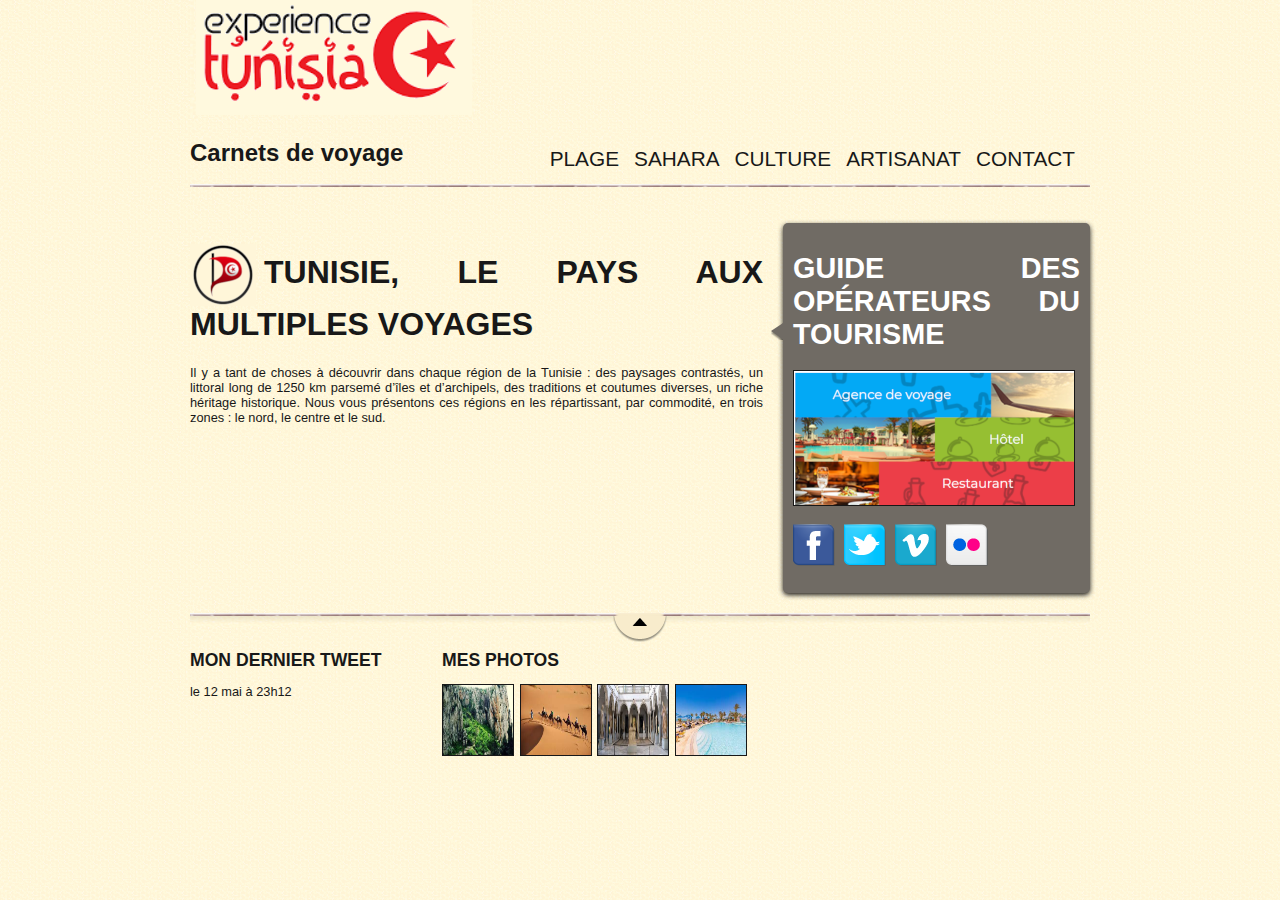
<file: index.html>
<!DOCTYPE html>
<html>

<head>
    <link rel="stylesheet" href="style.css" />
    <title>Tunisie - Carnets de voyage</title>
</head>

<body>
    <div>
        <header>
            <div>
                <div>
                    <img src="images/logo.png" alt="Logo de Zozor" id=logo />
                </div>
                <h2>Carnets de voyage</h2>
            </div>

            <nav>
                <ul>
                    <li><a href="plage.html">Plage</a></li>
                    <li><a href="sahara.html">Sahara</a></li>
                    <li><a href="#">Culture</a></li>
                    <li><a href="#">Artisanat</a></li>
                    <li><a href="Contact.html">Contact</a></li>
                </ul>
            </nav>
        </header>
        <br>
        <br>
        <section>
            <article>
                <h1><img src="images/ico_epingle.png" alt="Catégorie voyage" class="ico_categorie" />Tunisie, Le pays
                    aux multiples voyages
                </h1>
                <p>Il y a tant de choses à découvrir dans chaque région de la Tunisie : des paysages contrastés, un
                    littoral long de 1250 km parsemé d’îles et d’archipels, des traditions et coutumes diverses, un
                    riche héritage historique. Nous vous présentons ces régions en les répartissant, par commodité, en
                    trois zones : le nord, le centre et le sud.</p>
            </article>
            <aside>
                <h1>GUIDE DES OPÉRATEURS DU TOURISME</h1>
                <img src="images/bulle.png" alt="" id="fleche_bulle" />
                <p id="photo_zozor">
                    <img src="images/classe.png" alt="Photo de Zozor" usemap="#workmap" />
                    <map name="workmap">
                        <area shape="rect" coords="125,44,280,85" title="Nos Hôtels" href="#">
                        <area shape="rect" coords="0,0,190,44" href="Contact.html" title="Nos Coordonnées">
                        <area shape="rect" coords="90,85,280,140" href="#" title="Nos restaurants">
                    </map>
                </p>
                <p>
                    <img src="images/facebook.png" alt="Facebook" />
                    <img src="images/twitter.png" alt="Twitter" />
                    <img src="images/vimeo.png" alt="Vimeo" />
                    <img src="images/flickr.png" alt="Flickr" />
                </p>
            </aside>
        </section>

        <footer>
            <div id="tweet">
                <h1>Mon dernier tweet</h1>
                <p>le 12 mai à 23h12</p>
            </div>
            <div id="mes_photos">
                <h1>Mes photos</h1>
                <p>
                    <img src="images/photo1.jpg" alt="Photographie" />
                    <img src="images/photo2.jpg" alt="Photographie" />
                    <img src="images/photo3.jpg" alt="Photographie" />
                    <img src="images/photo4.jpg" alt="Photographie" />
                </p>
            </div>
    </div>
    </footer>
    </div>
</body>

</html>
</file>
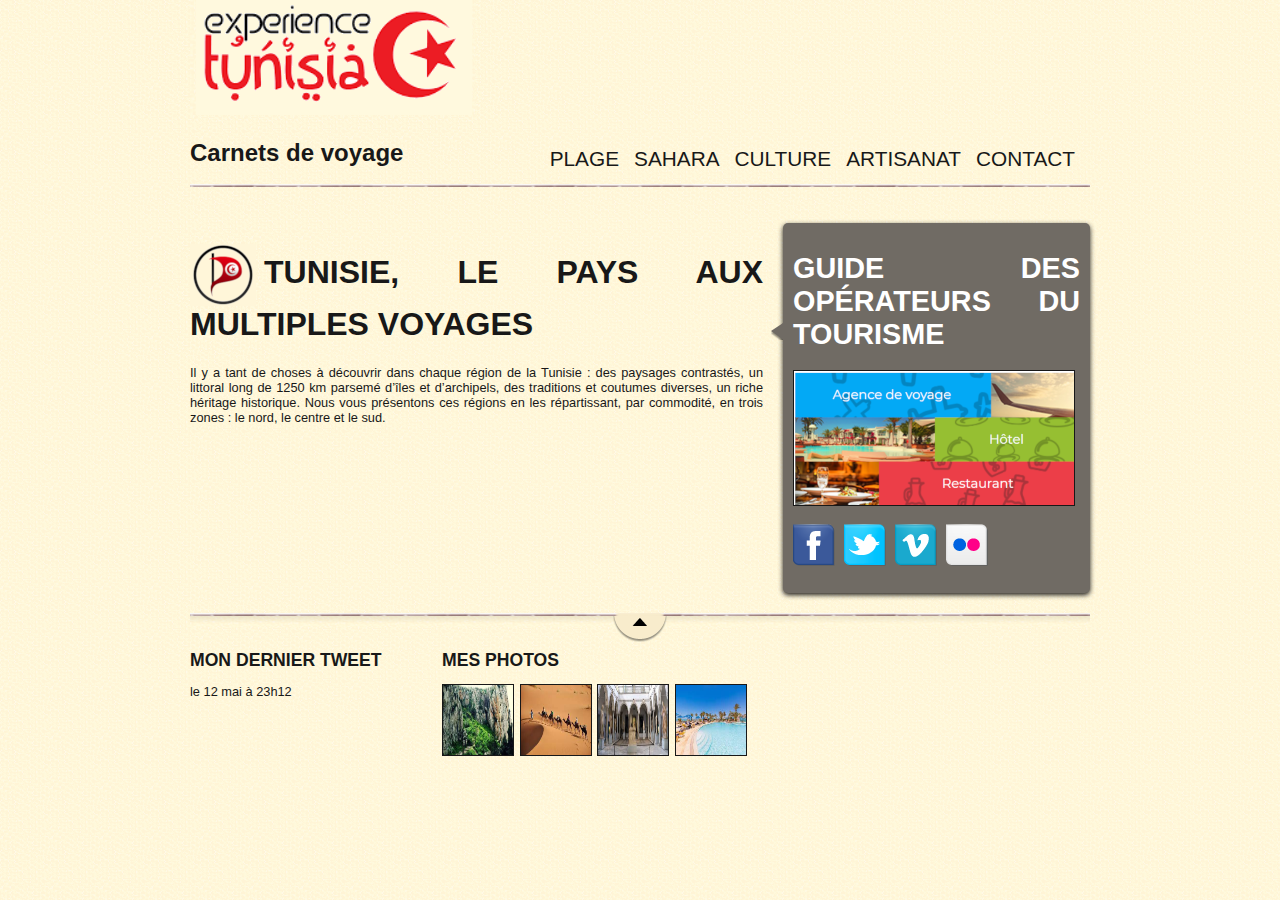
<file: Accueil.html>
<!DOCTYPE html>
<html>

<head>
    <link rel="stylesheet" href="style.css" />
    <title>Tunisie - Carnets de voyage</title>
</head>

<body>
    <div>
        <header>
            <div>
                <div>
                    <img src="images/logo.png" alt="Logo de Zozor" id=logo />
                </div>
                <h2>Carnets de voyage</h2>
            </div>

            <nav>
                <ul>
                    <li><a href="plage.html">Plage</a></li>
                    <li><a href="sahara.html">Sahara</a></li>
                    <li><a href="#">Culture</a></li>
                    <li><a href="#">Artisanat</a></li>
                    <li><a href="Contact.html">Contact</a></li>
                </ul>
            </nav>
        </header>
        <br>
        <br>
        <section>
            <article>
                <h1><img src="images/ico_epingle.png" alt="Catégorie voyage" class="ico_categorie" />Tunisie, Le pays
                    aux multiples voyages
                </h1>
                <p>Il y a tant de choses à découvrir dans chaque région de la Tunisie : des paysages contrastés, un
                    littoral long de 1250 km parsemé d’îles et d’archipels, des traditions et coutumes diverses, un
                    riche héritage historique. Nous vous présentons ces régions en les répartissant, par commodité, en
                    trois zones : le nord, le centre et le sud.</p>
            </article>
            <aside>
                <h1>GUIDE DES OPÉRATEURS DU TOURISME</h1>
                <img src="images/bulle.png" alt="" id="fleche_bulle" />
                <p id="photo_zozor">
                    <img src="images/classe.png" alt="Photo de Zozor" usemap="#workmap" />
                    <map name="workmap">
                        <area shape="rect" coords="125,44,280,85" title="Nos Hôtels" href="#">
                        <area shape="rect" coords="0,0,190,44" href="Contact.html" title="Nos Coordonnées">
                        <area shape="rect" coords="90,85,280,140" href="#" title="Nos restaurants">
                    </map>
                </p>
                <p>
                    <img src="images/facebook.png" alt="Facebook" />
                    <img src="images/twitter.png" alt="Twitter" />
                    <img src="images/vimeo.png" alt="Vimeo" />
                    <img src="images/flickr.png" alt="Flickr" />
                </p>
            </aside>
        </section>

        <footer>
            <div id="tweet">
                <h1>Mon dernier tweet</h1>
                <p>le 12 mai à 23h12</p>
            </div>
            <div id="mes_photos">
                <h1>Mes photos</h1>
                <p>
                    <img src="images/photo1.jpg" alt="Photographie" />
                    <img src="images/photo2.jpg" alt="Photographie" />
                    <img src="images/photo3.jpg" alt="Photographie" />
                    <img src="images/photo4.jpg" alt="Photographie" />
                </p>
            </div>
    </div>
    </footer>
    </div>
</body>

</html>
</file>
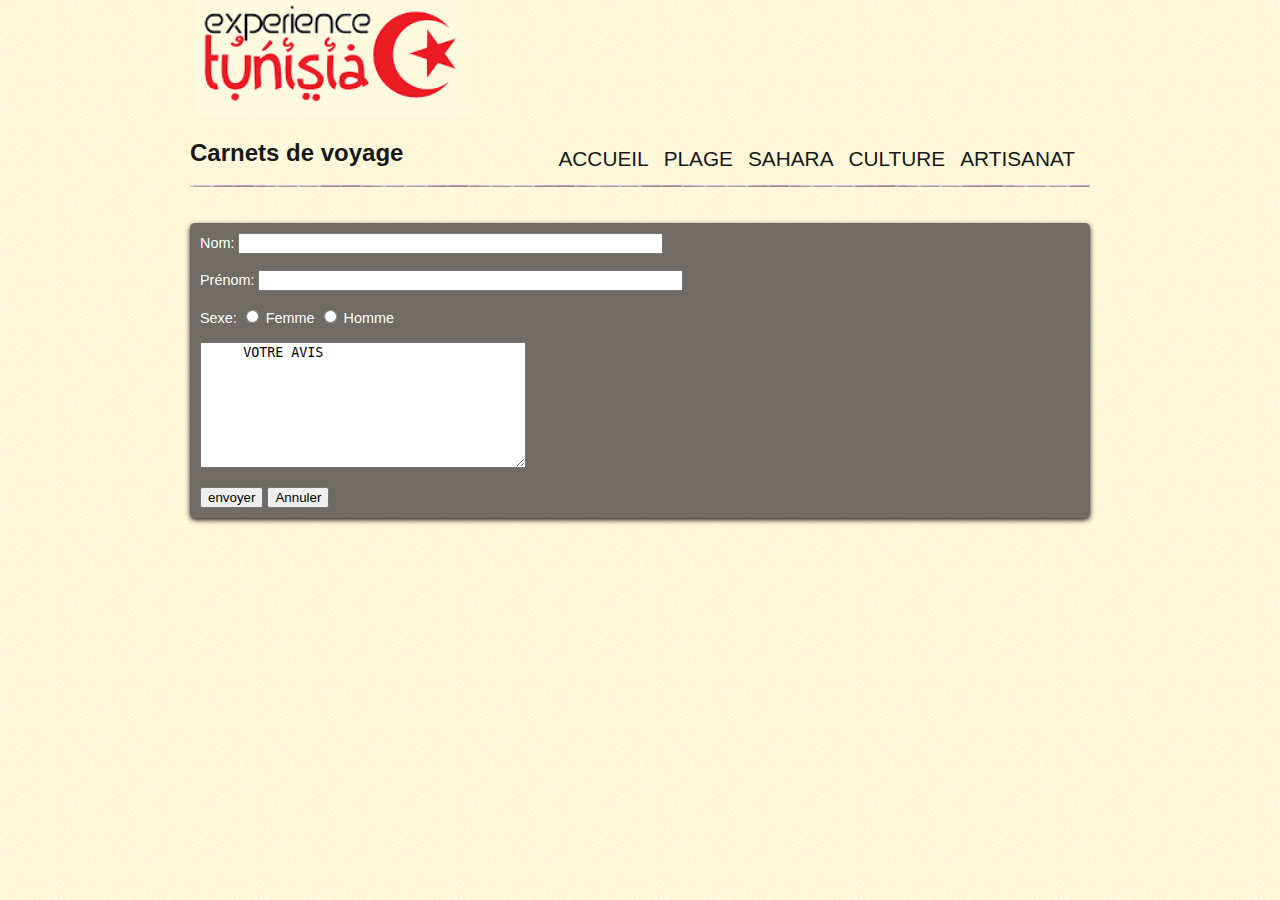
<file: Contact.html>
<!DOCTYPE html>
<html>

<head>
	<title>contact</title>
	<link rel="stylesheet" type="text/css" href="style.css">
</head>

<body>
	<div>
		<header>
			<div>
				<div>
					<img src="images/logo.png" alt="Logo de Zozor" id=logo />

				</div>
				<h2>Carnets de voyage</h2>
			</div>

			<nav>
				<ul>
					<li><a href="Accueil.html">Accueil</a></li>
					<li><a href="Plage.html">Plage</a></li>
					<li><a href="sahara.html">Sahara</a></li>
					<li><a href="#">Culture</a></li>
					<li><a href="#">Artisanat</a></li>
				</ul>
			</nav>
		</header>
		<br>
		<br>
		<section>
			<aside>
				<form name="form1" method="post" action="">
					Nom: <input type="text" name="nom" id="nom" size="50">
					<br>
					<br>
					Prénom: <input type="text" name="prenom" id="prenom" size="50">
					<br>
					<br>
					Sexe: <input type="radio" name="sexe" value="Femme" id="Femme">
					<label> Femme </label>
					<input type="radio" name="sexe" value="homme" id="homme">
					<label> Homme </label>
					<br>
					<br>
					<textarea rows=8 cols=38>     VOTRE AVIS
			</textarea>
					<br>
					<br>
					<input type="submit" name="envoyer" value="envoyer">
					<input type="reset" name="annuler" value="Annuler">
				</form>
			</aside>
		</section>
</body>

</html>
</file>
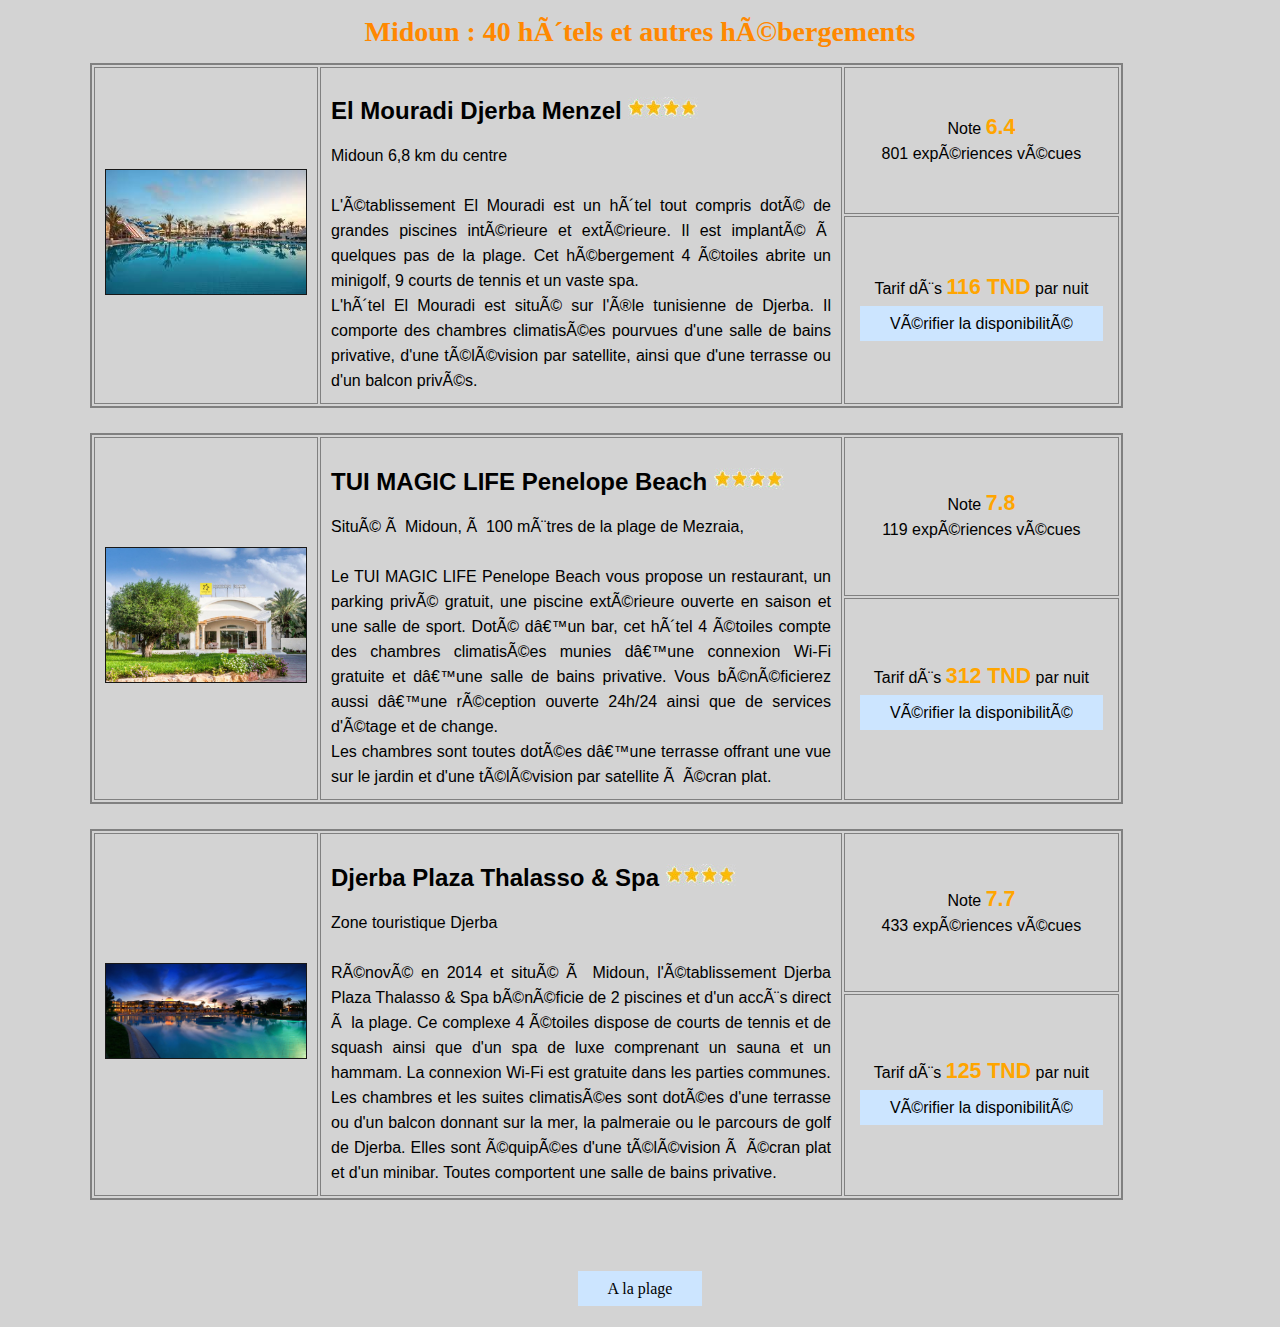
<file: Hotel_Djerba.html>
<!doctype html>
<html>

<head>
    <meta charset="utf">
    <title> Hotels-Djerba</title>
    <link rel="stylesheet" href="style2.css" />
</head>

<body>
    <h1> Midoun : 40 hôtels et autres hébergements</h1>
    <table>
        <tr>
            <td rowspan="2"><img src="images/HD1.jpg" width="200px" class="img"></td>
            <td rowspan="2" width="500px">
                <h2>El Mouradi Djerba Menzel <img src="images/etoile4.jpg"></h2>
                Midoun 6,8 km du centre <br><br>
                L'établissement El Mouradi est un hôtel tout compris doté de grandes piscines intérieure et extérieure.
                Il est implanté à quelques pas de la plage. Cet hébergement 4 étoiles abrite un minigolf, 9 courts de
                tennis et un vaste spa. <br>
                L'hôtel El Mouradi est situé sur l'île tunisienne de Djerba. Il comporte des chambres climatisées
                pourvues d'une salle de bains privative,
                d'une télévision par satellite, ainsi que d'une terrasse ou d'un balcon privés.
            </td>
            <td class="td">Note <span class="p2">6.4</span> <br> 801 expériences vécues</td>
        </tr>
        <tr>
            <td class="td">Tarif dès <span class="p2">116 TND</span> par nuit <br> <a href="verifier.html">Vérifier la
                    disponibilité
                </a></td>
        </tr>
    </table>
    <br>
    <table>
        <tr>
            <td rowspan="2"><img src="images/HD2.jpg" width="200px" class="img"></td>
            <td rowspan="2" width="500px">
                <h2>TUI MAGIC LIFE Penelope Beach <img src="images/etoile4.jpg"></h2>
                Situé à Midoun, à 100 mètres de la plage de Mezraia, <br><br>
                Le TUI MAGIC LIFE Penelope Beach vous propose un
                restaurant, un parking privé gratuit,
                une piscine extérieure ouverte en saison et une salle de sport. Doté d’un bar, cet hôtel 4 étoiles
                compte des chambres climatisées munies d’une
                connexion Wi-Fi gratuite et d’une salle de bains privative. Vous bénéficierez aussi d’une réception
                ouverte 24h/24 ainsi que de services d'étage et
                de change. <br>
                Les chambres sont toutes dotées d’une terrasse offrant une vue sur le jardin et d'une télévision par
                satellite à écran plat.
            </td>
            <td class="td">Note <span class="p2"> 7.8</span> <br> 119 expériences vécues</td>
        </tr>
        <tr>
            <td class="td">Tarif dès <span class="p2">312 TND</span> par nuit <br> <a href="verifier.html">Vérifier la
                    disponibilité
                </a></td>
        </tr>
    </table>
    <br>
    <table>
        <tr>
            <td rowspan="2"><img src="images/HD3.jpg" width="200px" class="img"></td>
            <td rowspan="2" width="500px">
                <h2>Djerba Plaza Thalasso & Spa <img src="images/etoile4.jpg"></h2>
                Zone touristique Djerba <br><br>Rénové en 2014 et situé à Midoun, l'établissement Djerba Plaza Thalasso
                & Spa bénéficie de
                2 piscines et d'un accès direct à la plage. Ce complexe 4 étoiles dispose de courts de tennis et de
                squash ainsi que d'un
                spa de luxe comprenant un sauna et un hammam. La connexion Wi-Fi est gratuite dans les parties communes.
                <br>
                Les chambres et les suites climatisées sont dotées d'une terrasse ou d'un balcon donnant sur la mer, la
                palmeraie ou le parcours
                de golf de Djerba. Elles sont équipées d'une télévision à écran plat et d'un minibar. Toutes comportent
                une salle de bains privative.
            </td>
            <td class="td">Note <span class="p2"> 7.7</span> <br> 433 expériences vécues</td>
        </tr>
        <tr>
            <td class="td">Tarif dès <span class="p2">125 TND</span> par nuit <br> <a href="verifier.html">Vérifier la
                    disponibilité
                </a></td>
        </tr>
    </table> <br><br>
    <p class="p"><a href="plage.html"> A la plage</a></p>
</body>

</html>
</file>
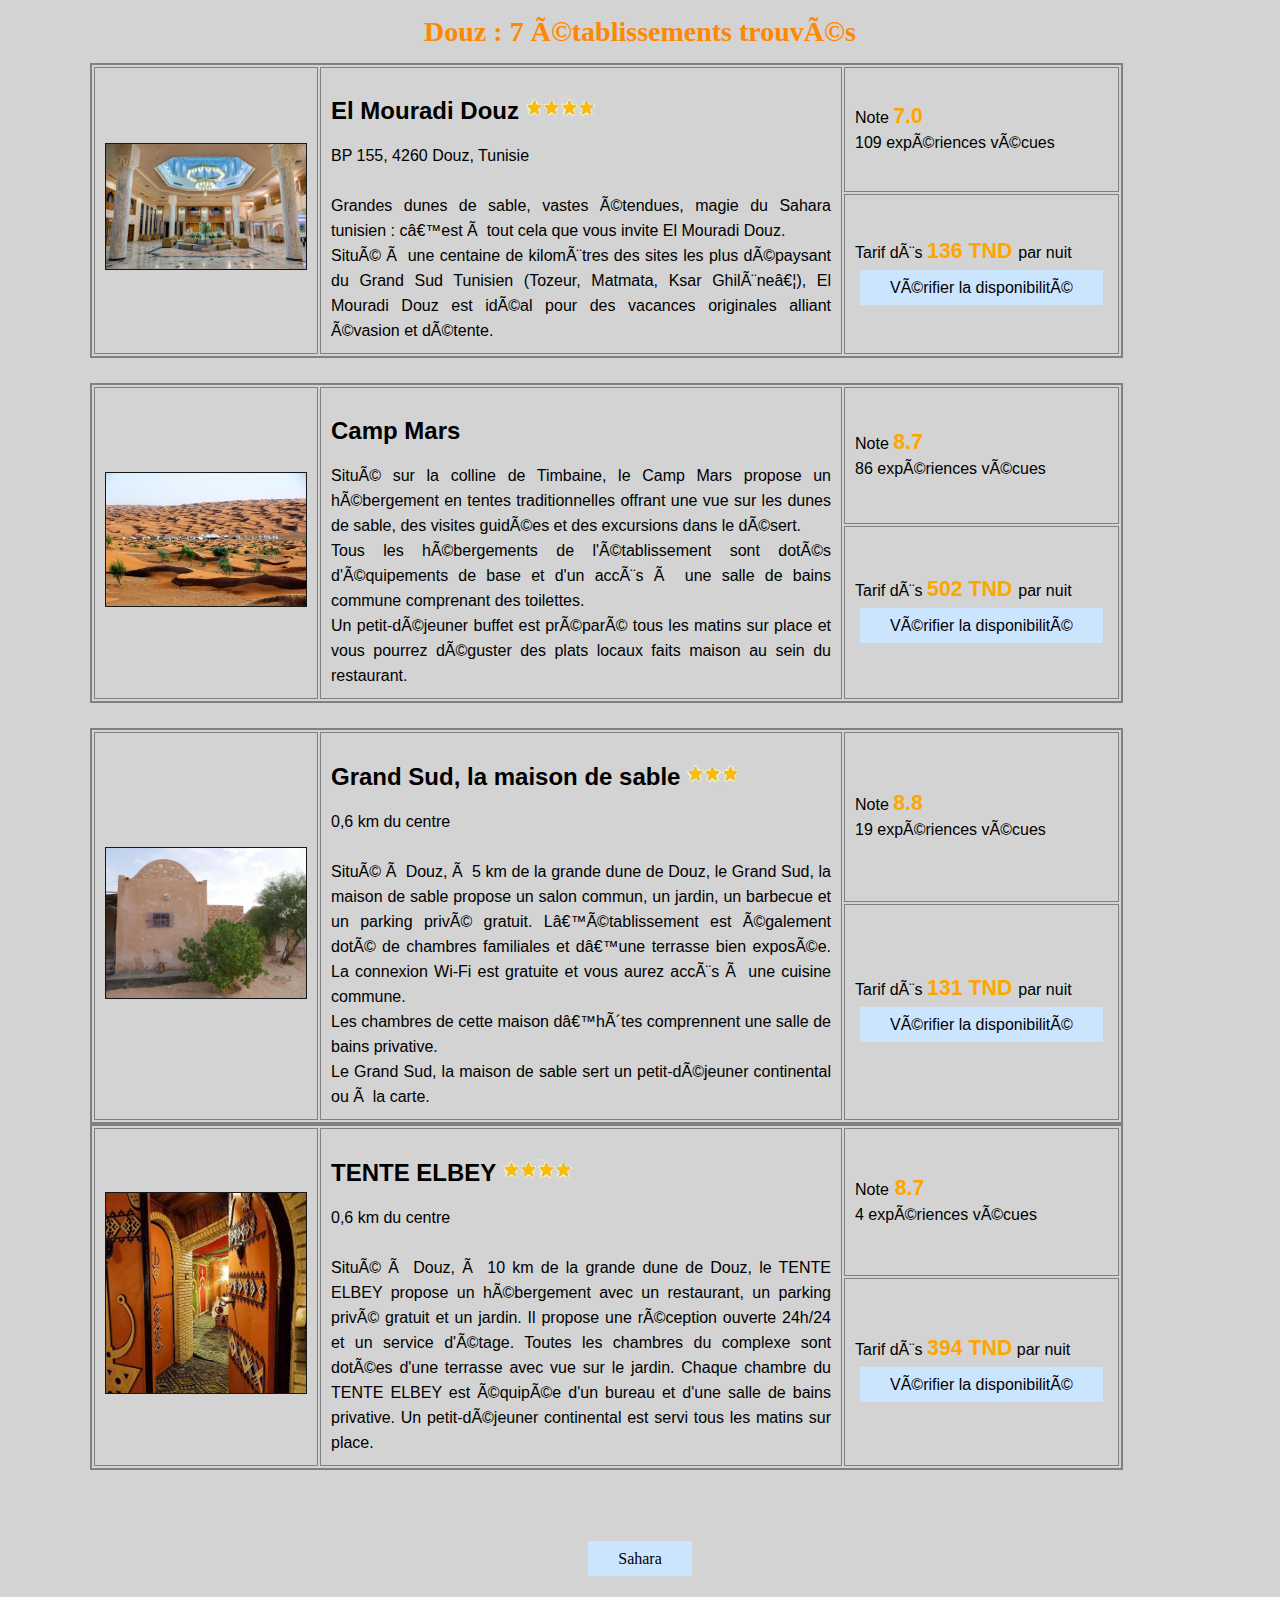
<file: Hotel_Sahara.html>
<!doctype html>
<html>

<head>
    <meta charset="utf">
    <title> Hotels-Djerba</title>
    <link rel="stylesheet" href="style2.css" />
</head>

<body>
    <h1> Douz : 7 établissements trouvés</h1>
    <table>
        <tr>
            <td rowspan="2"><img src="images/HZ1.jpg" width="200px" class="img"></td>
            <td rowspan="2" width="500px">
                <h2>El Mouradi Douz <img src="images/etoile4.jpg"></h2>
                BP 155, 4260 Douz, Tunisie <br><br>
                Grandes dunes de sable, vastes étendues, magie du Sahara tunisien : c’est à tout cela que vous invite El
                Mouradi Douz. <br>
                Situé à une centaine de kilomètres des sites les plus dépaysant du Grand Sud Tunisien (Tozeur, Matmata,
                Ksar Ghilène…),
                El Mouradi Douz est idéal pour des vacances originales alliant évasion et détente.
            </td>
            <td>Note <span class="p2">7.0</span> <br> 109 expériences vécues</td>
        </tr>
        <tr>
            <td>Tarif dès <span class="p2">136 TND </span>par nuit <br> <a href="verifier.html">Vérifier la
                    disponibilité </a></td>
        </tr>
    </table>
    <br>
    <table>
        <tr>
            <td rowspan="2"><img src="images/HZ2.jpg" width="200px" class="img"></td>
            <td rowspan="2" width="500px">
                <h2>Camp Mars </h2>
                Situé sur la colline de Timbaine, le Camp Mars propose un hébergement en tentes traditionnelles offrant
                une vue sur
                les dunes de sable, des visites guidées et des excursions dans le désert. <br>
                Tous les hébergements de l'établissement sont dotés d'équipements de base et d'un accès à une salle de
                bains commune comprenant des toilettes. <br>
                Un petit-déjeuner buffet est préparé tous les matins sur place et vous pourrez déguster des plats locaux
                faits maison au sein du restaurant.
            </td>
            <td>Note <span class="p2">8.7</span> <br> 86 expériences vécues</td>
        </tr>
        <tr>
            <td>Tarif dès <span class="p2">502 TND </span>par nuit <br> <a href="verifier.html">Vérifier la
                    disponibilité </a></td>
        </tr>
    </table>
    <br>
    <table>
        <tr>
            <td rowspan="2"><img src="images/HZ3.jpg" width="200px" class="img"></td>
            <td rowspan="2" width="500px">
                <h2>Grand Sud, la maison de sable <img src="images/etoile3.jpg"></h2>
                0,6 km du centre <br><br>
                Situé à Douz, à 5 km de la grande dune de Douz, le Grand Sud, la maison de sable propose un salon
                commun,
                un jardin, un barbecue et un parking privé gratuit. L’établissement est également doté de chambres
                familiales et d’une terrasse bien exposée.
                La connexion Wi-Fi est gratuite et vous aurez accès à une cuisine commune. <br>
                Les chambres de cette maison d’hôtes comprennent une salle de bains privative.<br>
                Le Grand Sud, la maison de sable sert un petit-déjeuner continental ou à la carte.
            </td>
            <td>Note <span class="p2">8.8 </span><br> 19 expériences vécues</td>
        </tr>
        <tr>
            <td>Tarif dès <span class="p2">131 TND </span>par nuit <br> <a href="verifier.html">Vérifier la
                    disponibilité </a></td>
        </tr>
    </table>
    <table>
        <tr>
            <td rowspan="2"><img src="images/HZ4.jpg" width="200px" class="img"></td>
            <td rowspan="2" width="500px">
                <h2>TENTE ELBEY <img src="images/etoile4.jpg"></h2>
                0,6 km du centre <br><br>
                Situé à Douz, à 10 km de la grande dune de Douz, le TENTE ELBEY propose un hébergement avec un
                restaurant, un parking privé gratuit et un jardin. Il propose une réception ouverte 24h/24 et un service
                d'étage.

                Toutes les chambres du complexe sont dotées d'une terrasse avec vue sur le jardin. Chaque chambre du
                TENTE ELBEY est équipée d'un bureau et d'une salle de bains privative.

                Un petit-déjeuner continental est servi tous les matins sur place.
            </td>
            <td>Note<span class="p2"> 8.7 </span><br> 4 expériences vécues</td>
        </tr>
        <tr>
            <td>Tarif dès <span class="p2">394 TND</span> par nuit <br> <a href="verifier.html">Vérifier la
                    disponibilité </a></td>
        </tr>
    </table><br><br>
    <p class="p"><a href="sahara.html"> Sahara</a></p>
</body>

</html>
</file>
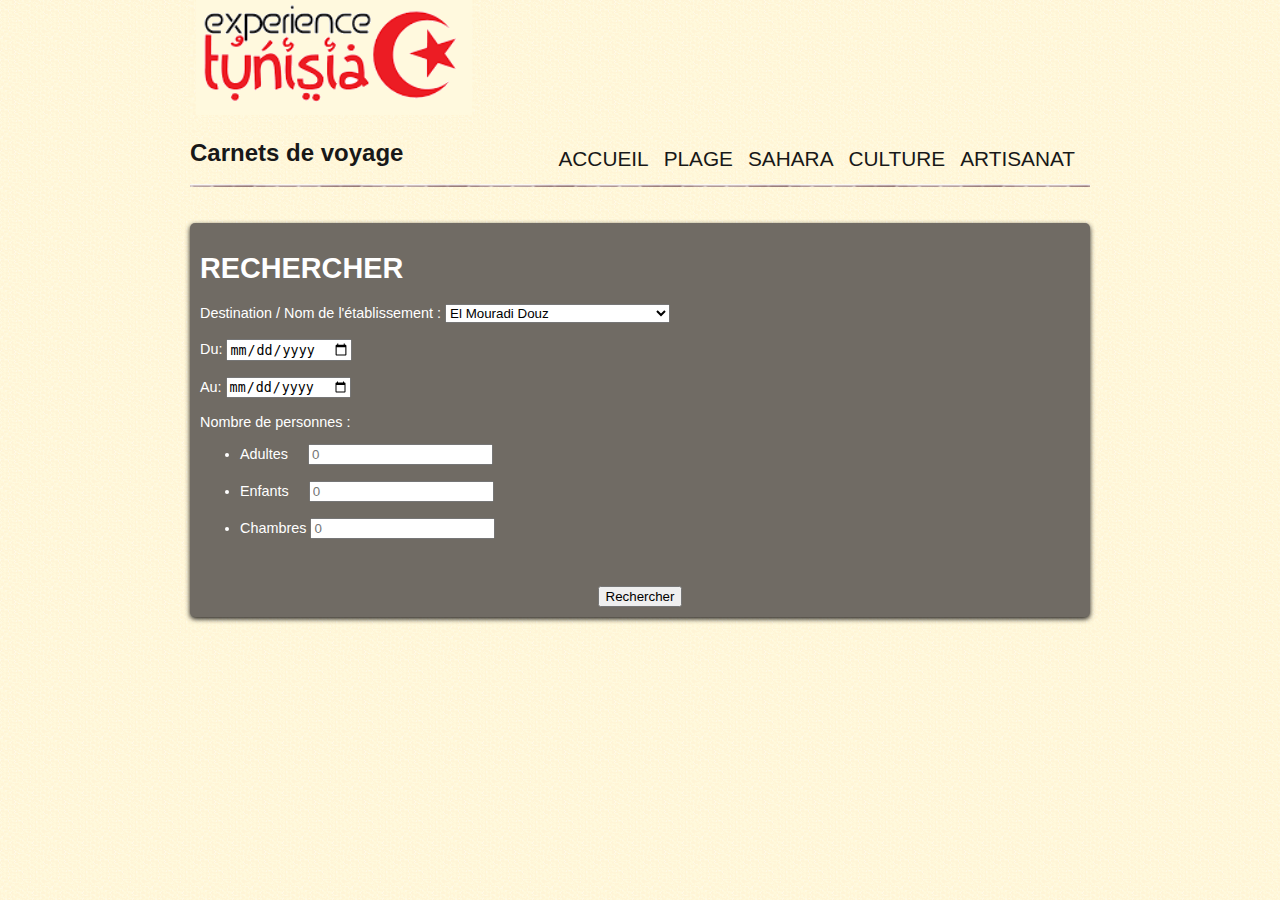
<file: verifier.html>
<!DOCTYPE html>
<html>

<head>
    <title>Disponibilité</title>
    <link rel="stylesheet" type="text/css" href="style.css">
</head>

<body>
    <div>
        <header>
            <div>
                <div>
                    <img src="images/logo.png" alt="Logo de Zozor" id=logo />

                </div>
                <h2>Carnets de voyage</h2>
            </div>

            <nav>
                <ul>
                    <li><a href="Accueil.html">Accueil</a></li>
                    <li><a href="Plage.html">Plage</a></li>
                    <li><a href="sahara.html">Sahara</a></li>
                    <li><a href="#">Culture</a></li>
                    <li><a href="#">Artisanat</a></li>
                </ul>
            </nav>
        </header>
        <br>
        <br>
        <section>
            <aside>
                <h1>Rechercher </h1>
                <form name="form1" method="post" action="">
                    Destination / Nom de l'établissement :
                    <select name="hotel" id="hotel">
                        <option value="h1">El Mouradi Douz</option>
                        <option value="h2">Camp Mars</option>
                        <option value="h3">Grand Sud, la maison de sable</option>
                        <option value="h4">TENTE ELBEY</option>
                        <option value="h5">El Mouradi Djerba Menzel</option>
                        <option value="h6">TUI MAGIC LIFE Penelope Beach </option>
                        <option value="h7">Djerba Plaza Thalasso & Spa</option>
                    </select>

                    <br>
                    <br>
                    Du: <input type="date" name="du" id="du" size="80">
                    <br>
                    <br>
                    Au: <input type="date" name="au" id="au" size="80">
                    <br>
                    <br>
                    Nombre de personnes : <br>
                    <ul>
                        <li> Adultes &nbsp;&nbsp;&nbsp; <input type="number" name="adulte" value="adulte" id="adulte"
                                placeholder="0">
                        </li><br>
                        <li> Enfants &nbsp;&nbsp;&nbsp; <input type="number" name="enfant" value="enfant" id="enfant"
                                placeholder="0"> </li><br>
                        <li> Chambres <input type="number" name="chambre" value="chambre" id="chambre" placeholder="0">
                        </li>
                    </ul>
                    <br>
                    <br>
                    <center>
                        <input type="submit" name="envoyer" value="Rechercher">
                    </center>


                </form>
            </aside>
        </section>
</body>

</html>
</file>
<file: style.css>
/* Eléments principaux de la page */
body
{
    background: url('images/fond_jaune.png');
    font-family: Arial, sans-serif;
    color: #181818;
    width: 900px;
    margin: auto;
}

section h1, footer h1, nav a
{
    
    text-transform: uppercase;
}

/* Header */

header
{
    background: url('images/separateur.png') repeat-x bottom;
    display: flex;
    justify-content: space-between;
    align-items: flex-end;
}
header h1
{
    font-size: 2.5em;
    font-weight: normal;
    margin: 0 0 0 10px;
}

#logo img
{
    width: 59px;
    height: 60px;
}

/* Navigation */

nav ul
{
    list-style-type: none;
    display: flex;
}

nav li
{
    margin-right: 15px;
}

nav a
{
    font-size: 1.3em;
    color: #181818;
    padding-bottom: 3px;
    text-decoration: none;
}

nav a:hover
{
    color: #760001;
    border-bottom: 3px solid #760001;
}
/* Corps */

section
{
    display: flex;
    margin-bottom: 20px;
}

article, aside
{
    text-align: justify;
}

article
{
    margin-right: 20px;
    flex: 3;
}

.ico_categorie
{
    vertical-align: middle;
    margin-right: 8px;
}

article p
{
    font-size: 0.8em;
}

aside
{
    flex: 1.2;
    position: relative;
    background-color: #706b64;
    box-shadow: 0px 2px 5px #1c1a19;
    border-radius: 5px;
    padding: 10px;
    color: white;
    font-size: 0.9em;
}

#fleche_bulle
{
    position: absolute;
    top: 100px;
    left: -12px;
}

#photo_zozor
{
    text-align: center;
}

#photo_zozor img
{
    border: 1px solid #181818;
}

aside img
{
    margin-right: 5px;
}

/* Footer */

footer
{
    display: flex;
    background:  url('images/ico_top.png') no-repeat top center, 
    url('images/separateur.png') repeat-x top, url('images/ombre.png') repeat-x top;
    padding-top: 25px;
}

footer p, footer ul
{
    font-size: 0.8em;
}

footer h1
{
    font-size: 1.1em;
}


#tweet
{
    width: 28%;
}

#mes_photos
{
    width: 35%;
}


#mes_photos img
{
    border: 1px solid #181818;
    margin-right: 2px;
    width:70px;
    height: 70px;
}
</file>
<file: style2.css>
body
{
	background-color:lightGray;
	margin: auto;
    width: 1100px;
	line-height: 25px;
}
h1
{
	text-align : center ; 
    color: rgb(255, 136, 0);
    font-size: 21pt;
    font-family: Comic Sans Ms;
    font-weight: bold;
}

Table
{  
   float:center;
   vertical-align: center;
   border: 2px solid gray;
}
td, tr {
   border: thin solid gray;
   padding: 10px;
   font-family: Arial;
   text-align: justify;
}
.td{
    text-align: center;
}
.p2
{   color: orange;
    font-size: 16pt;
    font-family: Arial;
    font-weight: bold;
}
.p{
    text-align: center;
}
a {
    text-align: center;
    display: inline-block;
    margin: 5px;
    padding: 5px;
    padding-left: 30px;
    padding-right: 30px;
    background: #cce5ff;
    color: black;
    text-decoration: none;
}
a:hover {
    background-color: #ee621f;
    color: white;
}
.img{
    border: 1px solid #181818;
}
</file>
